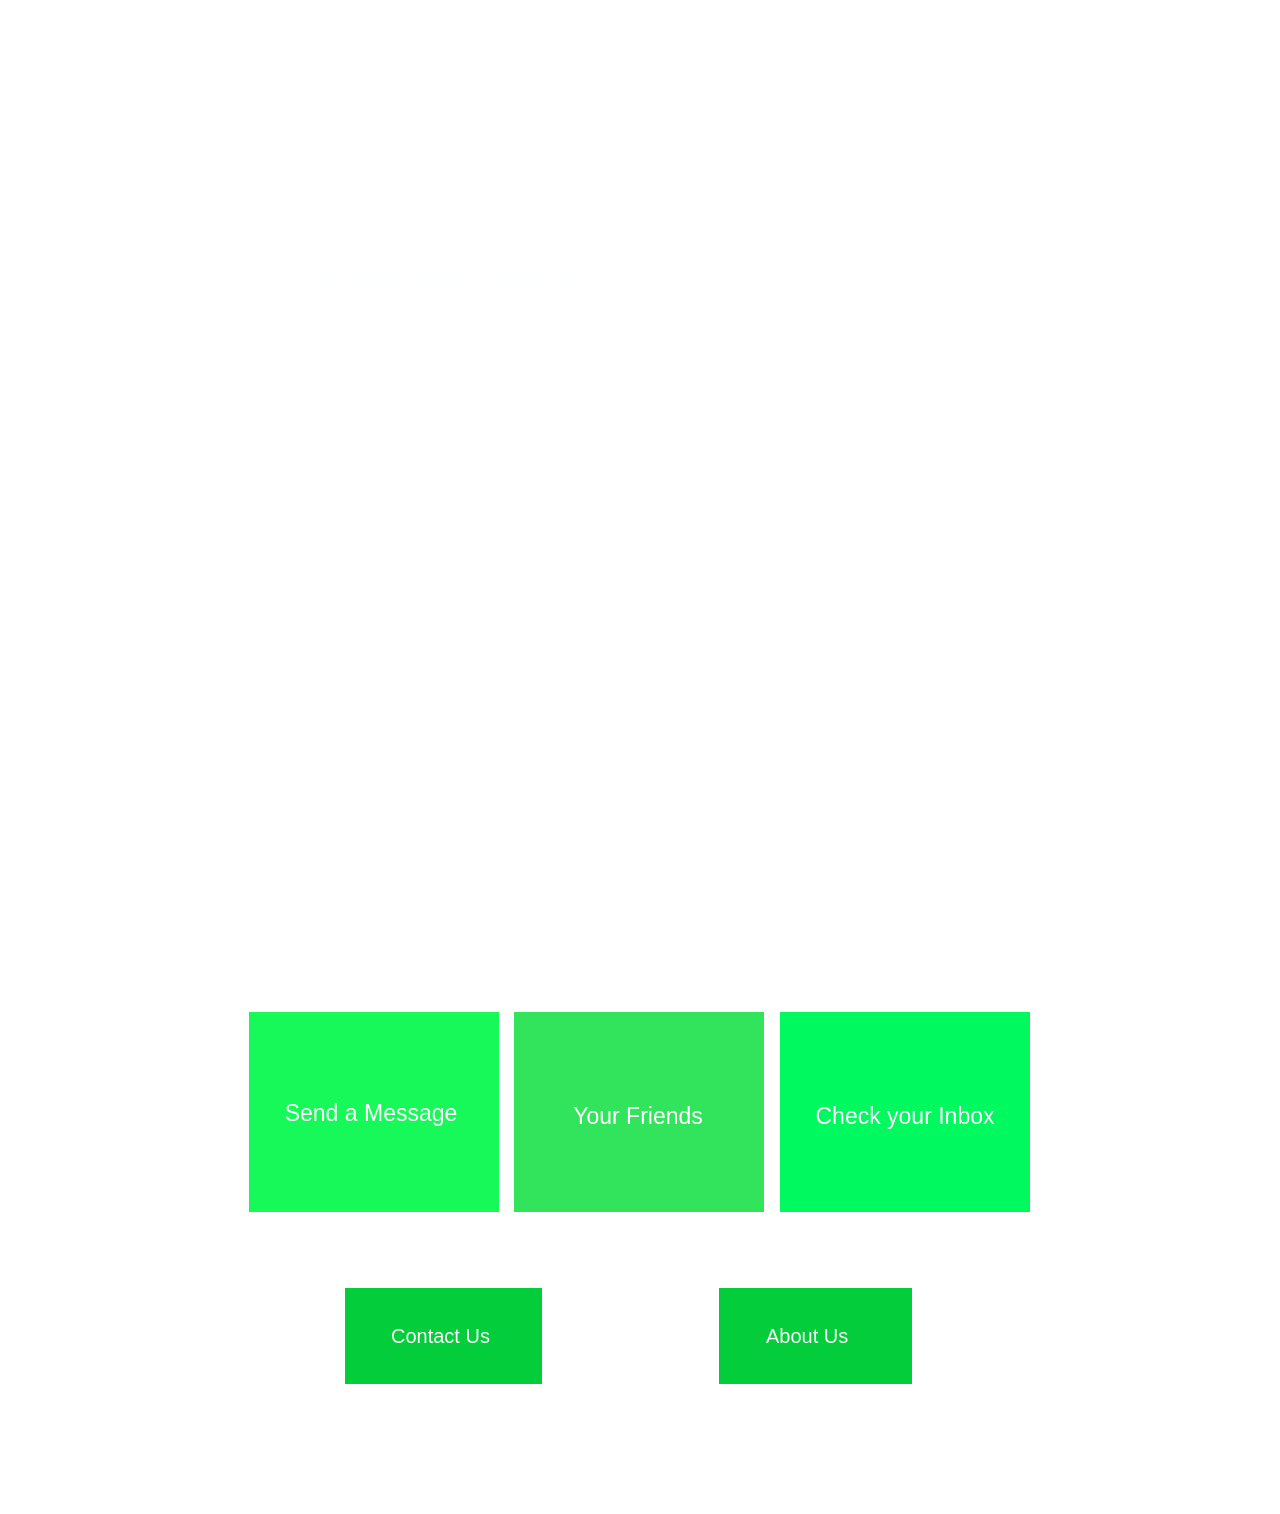
<file: index.html>
<!DOCTYPE HTML>
<html>
<head>
<title>

</title>
<meta http-equiv="Content-type" content="text/html;charset=UTF-8" />
<meta name="viewport" content="width=800" />
<meta name="description" content="" />
<meta name="generator" content="EverWeb 1.3 (1209)" />
<meta name="buildDate" content="Wednesday, March 26, 2014" />
<link rel="stylesheet" type="text/css" href="ew_css/textstyles.css" />

<style type="text/css">
.shape_0 {
background-color:#03CD3A;
}

.shape_1 {
background-color:#03CD3A;
}

.shape_2 {
background-color:#16F958;
}

.shape_3 {
background-color:#32E45B;
}

.shape_4 {
background-color:#00F95F;
}

.shape_5 {
background: url('https://cloud.githubusercontent.com/assets/6752585/5333906/2d956920-7e54-11e4-8594-749048abfcb4.png') no-repeat;
}

.shape_8 {
background: url('https://cloud.githubusercontent.com/assets/6752585/5333913/506073be-7e54-11e4-9789-add446ade553.png') no-repeat;
}

.shape_11 {
background: url('https://cloud.githubusercontent.com/assets/6752585/5340878/6938b5d4-7ebf-11e4-9e90-e4420efc4573.png') no-repeat;
}

.shape_12 {
background: url('https://cloud.githubusercontent.com/assets/6752585/5340894/863f1b0a-7ebf-11e4-815f-8c26bf9b5c22.png') no-repeat;
}

.shape_13 {
background: url('https://cloud.githubusercontent.com/assets/6752585/5340985/44f7f972-7ec0-11e4-84f2-bfa89825d8c0.jpg') no-repeat;
}

.shape_16 {
background: url('https://cloud.githubusercontent.com/assets/6752585/5340904/98fe7646-7ebf-11e4-8c2f-d6fe1f0e609a.png') no-repeat;
}
@media only screen and (-moz-min-device-pixel-ratio: 1.5), only screen and (-o-min-device-pixel-ratio: 3/2), only screen and (-webkit-min-device-pixel-ratio: 1.5), only screen and (min-devicepixel-ratio: 1.5), only screen and (min-resolution: 1.5dppx) {

.shape_5 {
background: url('https://cloud.githubusercontent.com/assets/6752585/5340920/b8e3d190-7ebf-11e4-9c01-469f096da489.png') no-repeat;
background-size: 780px 234px;
}

.shape_8 {
background: url('https://cloud.githubusercontent.com/assets/6752585/5340933/d1a1685a-7ebf-11e4-912b-6e331707d4f2.png') no-repeat;
background-size: 41px 39px;
}

.shape_11 {
background: url('https://cloud.githubusercontent.com/assets/6752585/5340961/05da5064-7ec0-11e4-838f-5cab70920ebd.png') no-repeat;
background-size: 57px 55px;
}

.shape_12 {
background: url('https://cloud.githubusercontent.com/assets/6752585/5340970/193762c8-7ec0-11e4-8c46-4caf1494430c.png') no-repeat;
background-size: 57px 55px;
}

}
body {
background: url('https://cloud.githubusercontent.com/assets/6752585/5333817/43a259ba-7e51-11e4-9486-3ffdde4681af.gif');
margin: 30px auto;
}


div.container {
margin: 30px auto;
width: 800px;
height: 1454px;
}
@media only screen and (-moz-min-device-pixel-ratio: 1.5), only screen and (-o-min-device-pixel-ratio: 3/2), only screen and (-webkit-min-device-pixel-ratio: 1.5), only screen and (min-devicepixel-ratio: 1.5), only screen and (min-resolution: 1.5dppx) {
	body {
}
}
@media only screen and (-moz-min-device-pixel-ratio: 1.5), only screen and (-o-min-device-pixel-ratio: 3/2), only screen and (-webkit-min-device-pixel-ratio: 1.5), only screen and (min-devicepixel-ratio: 1.5), only screen and (min-resolution: 1.5dppx) {
	div.container {
}
}
</style>
<script>
	// npm install sendgrid
// npm install express
// node .

var sendgrid = require('sendgrid')('convoencryption', 'convo');
var express = require('express');
var app = express();
var path = require('path');

//app.use(express.bodyParser());
app.use(express.json());
app.use(express.urlencoded());
app.use(app.router);
app.set('public', path.join(__dirname, 'site'));
app.use(express.static(path.join(__dirname, 'site')));

app.get('/', function(req, res) {
  res.sendfile(path.join(__dirname, 'site/index.html'));
  console.log('Someone visited the website!!');
  var timestamp = Number(new Date());
});

app.post('/send', function(req, res) {
  var m = encrypt(req.param('body')).join(' ');

  sendgrid.send(
  {
    to: req.param('to'),
    from: req.param('from'),
    subject: req.param('subject'),
    text: m + '\n\n  To see decrypted message, go to http://localhost:8008/decrypt?message=' + m.replace(/\s/g, '%20')
  }, function(err, data) {
    if (err) {
    res.sendfile(path.join(__dirname, 'site/send-message.html'));
    } 
  });
});

app.get('/decrypt', function(req, res) {
  res.json({ 'message': decrypt(req.param('message').split(' '))});
});

function rand(max, min) {
  return Math.floor(Math.random() * (max - min) + min);
}

function encrypt(m) {
  var a, b, c, d, e, f;
  var rtn = [];

  for (var i = 0; i < m.length; i++) {
    c = m.charCodeAt(i);
    console.log(c);
    d = Math.ceil(c / 2);

    a = ( 15000000 * ( d + 1 ) );
    b = rand( a, a + 15000000 );
    
    f = Number( c % 2 == 0 );

    b += (b % 2 == f)?((f?-1:1) * 1):0;

    rtn.push(b);
  }

  return rtn;
}

function decrypt(m) {
  var x;
  var a = '';
  for ( var i in m ) {
    x = Math.floor(m[i] / 7500000); 

    if (m[i] % 2 === 0) {
      if (x % 2 === 1)
        x = (x - 3);
      else
        x = (x - 2);
    } else {
      if (x % 2 === 0)
        x = (x - 3);
      else
        x = (x - 4);
    }

    a += String.fromCharCode(x);
  }
  return a;
}

app.listen(8008);
	
	
	
	
</script>


</head>
<body>
<div class="shadow">
<div class="container">
<header>
<div style="position:relative"><div class="shape_16" style="left:2px;top:95px;height:79px;width:787px;z-index: 16;position: absolute;"></div></div>
</header>
<div class="content">
<div style="position:relative"><a href="about-us.html"><div class="shape_0" style="left:479px;top:1258px;height:96px;width:193px;z-index: 0;position: absolute;"></div></a></div>

<div style="position:relative"><a href="contact-us.html"><div class="shape_1" style="left:105px;top:1258px;height:96px;width:197px;z-index: 1;position: absolute;"></div></a></div>

<div style="position:relative"><a href="send-message.html"><div class="shape_2" style="left:9px;top:982px;height:200px;width:250px;z-index: 2;position: absolute;"></div></a></div>

<div style="position:relative"><a href="your-friends.html"><div class="shape_3" style="left:274px;top:982px;height:200px;width:250px;z-index: 3;position: absolute;"></div></a></div>

<div style="position:relative"><a href="check-your-inbox.html"><div class="shape_4" style="left:540px;top:982px;height:200px;width:250px;z-index: 4;position: absolute;"></div></a></div>

<div style="position:relative"><div class="shape_5" style="left:10px;top:212px;height:234px;width:780px;z-index: 5;position: absolute;"></div></div>

<div style="position:relative"><div class="shape_6" style="left:31px;top:228px;height:212px;width:738px;z-index: 6;position: absolute;"><div style="margin: 4.32px 4.32px 4.32px 4.32px; "><p style="line-height:39px;margin-top:0px;margin-bottom:30px;" class="Style1">Trouble with Secrecy?</p><p style="line-height:25.5px;margin-bottom:14.25px;margin-top:0px;" class="Style2">Have you ever experienced frustration at the brutal hands of malicious hackers? Have you ever wondered just how secret your information is? Do you lie awake at night with visions of leaked messages running through your head? If you answered "yes" to any of these questions, Convo Encription is the website for you! Here at Convo Encryption, experienced coders work 24/7 to ensure your secrets will be seen only by those you deam worthy. Click the "Send a File" button to begin!</p></div></div></div>

<div style="position:relative"><a href="send-message.html"><div class="shape_7" style="left:21px;top:1011px;height:134px;width:220px;z-index: 7;position: absolute;"><div style="margin: 4.32px 4.32px 4.32px 4.32px; "><p align="center" style="line-height:27px;margin-top:0px;margin-bottom:27.75px;" class="Style3">&nbsp;&nbsp;&nbsp;&nbsp;&nbsp;</p><p align="center" style="line-height:27px;margin-bottom:27.75px;margin-top:0px;" class="Style3">Send a Message</p></div></div></a></div>

<div style="position:relative"><div class="shape_8" style="left:29px;top:1011px;height:39px;width:41px;z-index: 8;position: absolute;"></div></div>

<div style="position:relative"><a href="your-friends.html"><div class="shape_9" style="left:288px;top:1069px;height:74px;width:220px;z-index: 9;position: absolute;"><div style="margin: 4.32px 4.32px 4.32px 4.32px; "><p align="center" style="line-height:27px;margin-top:0px;margin-bottom:27.75px;" class="Style3">Your Friends</p></div></div></a></div>

<div style="position:relative"><a href="check-your-inbox.html"><div class="shape_10" style="left:555px;top:1069px;height:86px;width:220px;z-index: 10;position: absolute;"><div style="margin: 4.32px 4.32px 4.32px 4.32px; "><p align="center" style="line-height:27px;margin-top:0px;margin-bottom:27.75px;" class="Style3">Check your Inbox</p></div></div></a></div>

<div style="position:relative"><div class="shape_11" style="left:555px;top:1003px;height:55px;width:57px;z-index: 11;position: absolute;"></div></div>

<div style="position:relative"><div class="shape_12" style="left:288px;top:1003px;height:55px;width:57px;z-index: 12;position: absolute;"></div></div>

<div style="position:relative"><a href="send-message.html"><div class="shape_13" style="left:128px;top:503px;height:412px;width:550px;z-index: 13;position: absolute;"></div></a></div>

<div style="position:relative"><a href="contact-us.html"><div class="shape_14" style="left:151px;top:1291px;height:37px;width:107px;z-index: 14;position: absolute;"><div style="margin: 4.32px 0px 4.32px 0px; "><p style="line-height:23px;margin-top:0px;margin-bottom:11.25px;" class="Style4">Contact Us</p></div></div></a></div>

<div style="position:relative"><a href="about-us.html"><div class="shape_15" style="left:526px;top:1291px;height:37px;width:107px;z-index: 15;position: absolute;"><div style="margin: 4.32px 0px 4.32px 0px; "><p style="line-height:23px;margin-top:0px;margin-bottom:11.25px;" class="Style4">About Us</p></div></div></a></div>
</div>
<footer>

</footer>
</div>
</div>
<script>
function preloader() {
if (document.images) {
var i0=new Image();
i0.src ='https://cloud.githubusercontent.com/assets/6752585/5340999/5f15567e-7ec0-11e4-8973-f1fe4886a1c9.png';
}
}
function addLoadEvent(func) {
window.onload = func;
}
addLoadEvent(preloader);
</script>
</body>
</html>
</file>
<file: ew_css/textstyles.css>
.Style1{font-family: 'Arial',sans-serif;
font-size: 34px; 
font-weight: bold; 
margin:0;color: #FEFFFF;
word-wrap: break-word;}
.Style2{font-family: 'Arial',sans-serif;
font-size: 15px; 
margin:0;color: #FEFFFF;
word-wrap: break-word;}
.Style3{font-family: 'Arial',sans-serif;
font-size: 23px; 
margin:0;color: #FEFFFF;
word-wrap: break-word;}
.Style4{font-family: 'Arial',sans-serif;
font-size: 20px; 
margin:0;color: #FCFCFC;
word-wrap: break-word;}
.Style5{font-family: 'Arial',sans-serif;
font-size: 50px; 
font-weight: bold; 
margin:0;color: #FEFFFF;
word-wrap: break-word;}
.Style6{font-family: 'Arial',sans-serif;
font-size: 20px; 
margin:0;color: #FEFFFF;
word-wrap: break-word;}
</file>
